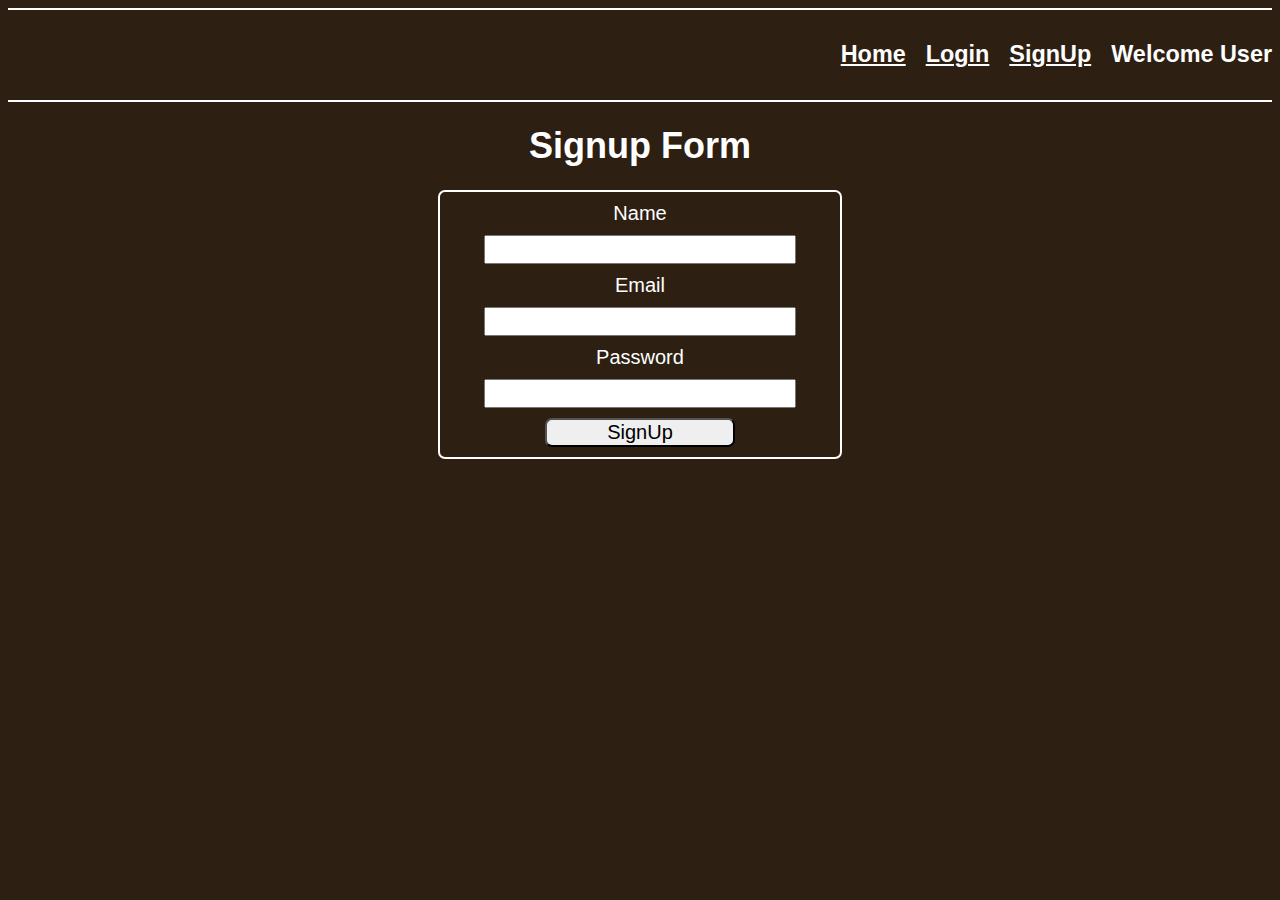
<file: index.html>
<!DOCTYPE html>
<html lang="en">
<head>
    <meta charset="UTF-8">
    <meta http-equiv="X-UA-Compatible" content="IE=edge">
    <meta name="viewport" content="width=device-width, initial-scale=1.0">
    <title>MealHuB</title>
    <link rel="stylesheet" href="home.css">
</head>
<body>

    <h1>Welcome to MealHuB</h1>
    <div id="fname"></div>
    <hr color="white">
     <div id="navbar"></div>
     <hr color="white">
    <div id="inp">
        <input type="text" id="bar" placeholder="Search">
        <button id="search" type="click">Search</button>
        <button id="random" type="click">Random Food</button>
    </div> 
    <div id="content">
        <div><img src="https://www.themealdb.com/images/icons/meal-icon6.png" alt=""><p>Total Meals: 283</p></div>
        <div><img src="https://www.themealdb.com/images/icons/meal-icon4.png" alt=""><p>Total Ingredients: 574</p></div>
        <div><img src="https://www.themealdb.com/images/icons/image2.png" alt=""><p>Images: 283</p></div>
    </div>
    <hr color="white">
    <div id="meal"></div>
    <h2 id="head">Latest Meals</h2>
    <div id="l1">
        <div class="l1a">
        <img src="https://www.themealdb.com/images/media/meals/n7qnkb1630444129.jpg" alt="">
        <p>Chivito uruguayo</p>
        </div>
        <div class="l1a">
        <img src="https://www.themealdb.com/images/media/meals/u9l7k81628771647.jpg" alt="">
        <p>Walnut Roll Gužvara</p>
        </div>
        <div class="l1a">
            <img src="https://www.themealdb.com/images/media/meals/nv5lf31628771380.jpg" alt="">
            <p>Fresh sardines</p>
        </div class="l1a">
        <div class="l1a">
            <img src="https://www.themealdb.com/images/media/meals/tkxquw1628771028.jpg" alt="">
            <p>Burek</p>
        </div>
        <div class="l1a">
            <img src="https://www.themealdb.com/images/media/meals/1ngcbf1628770793.jpg" alt="">
            <p>Mushroom soup with buckwheat</p>
        </div>
        <div class="l1a">
            <img src="https://www.themealdb.com/images/media/meals/tnwy8m1628770384.jpg" alt="">
            <p>Croatian Bean Stew</p>
        </div>
        <div class="l1a">
            <img src="https://www.themealdb.com/images/media/meals/pn59o51628769837.jpg" alt="">
            <p>Croatian lamb peka</p>
        </div>
        <div class="l1a">
            <img src="https://www.themealdb.com/images/media/meals/n1hcou1628770088.jpg" alt="">
            <p>Traditional Croatian Goulash</p>
        </div>
    </div>
    </div>
</body>
</html>
<script src="home.js" type="module"></script>
</file>
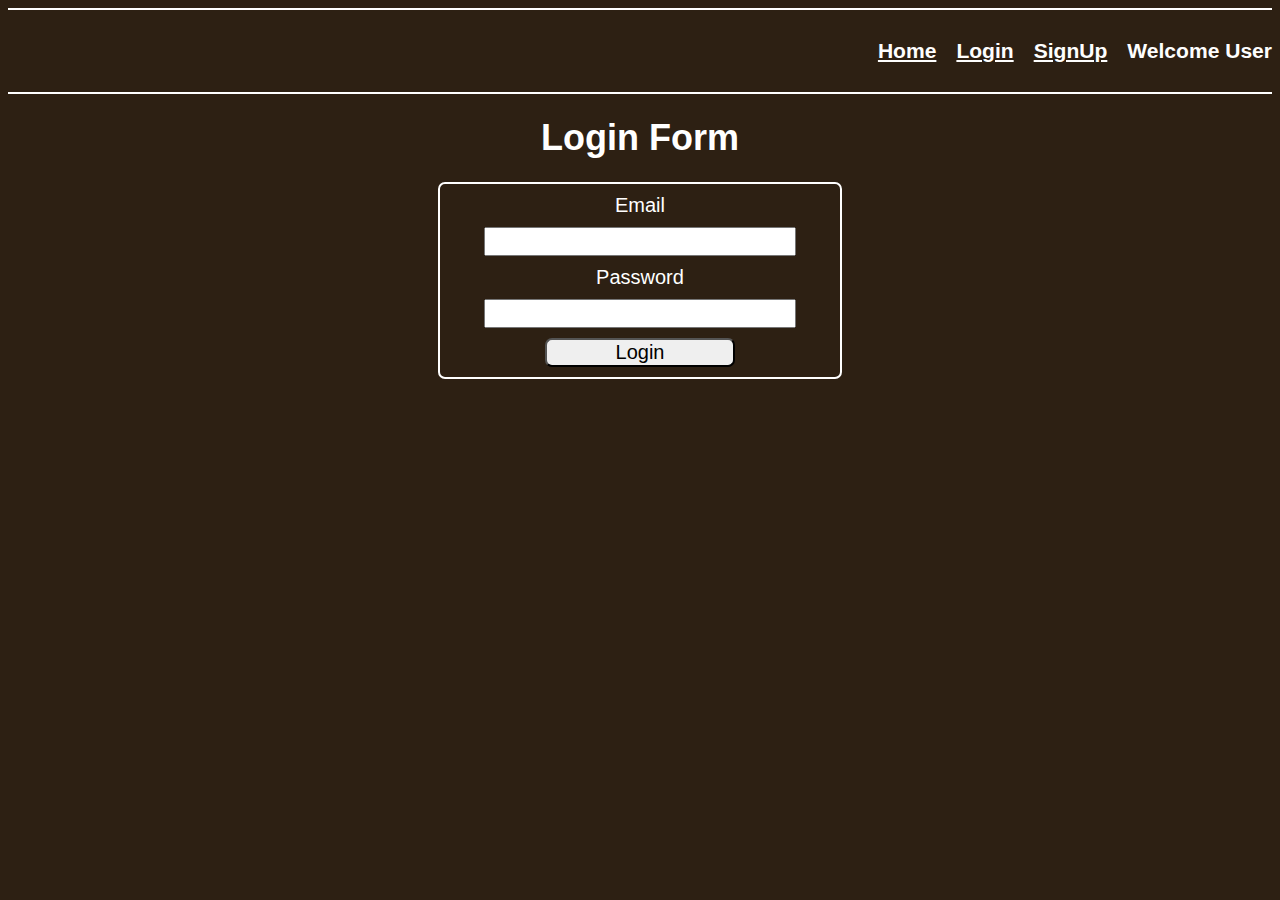
<file: login.html>
<!DOCTYPE html>
<html lang="en">
<head>
    <meta charset="UTF-8">
    <meta http-equiv="X-UA-Compatible" content="IE=edge">
    <meta name="viewport" content="width=device-width, initial-scale=1.0">
    <link rel="stylesheet" href="login.css">
    <title>MealHuB Login</title>
</head>
<body>
    <hr color="white">
    <div id="navbar"></div>
    <hr color="white">
    <h1>Login Form</h1>
    <form>
        <label for="">Email</label>
        <input id="email" type="email" required>
        <label for="">Password</label>
        <input id="password" type="password" required>
        <button type="submit" id="signup">Login</button>
    </form>
</body>
</html>
<script src="login.js" type="module"></script>
</file>
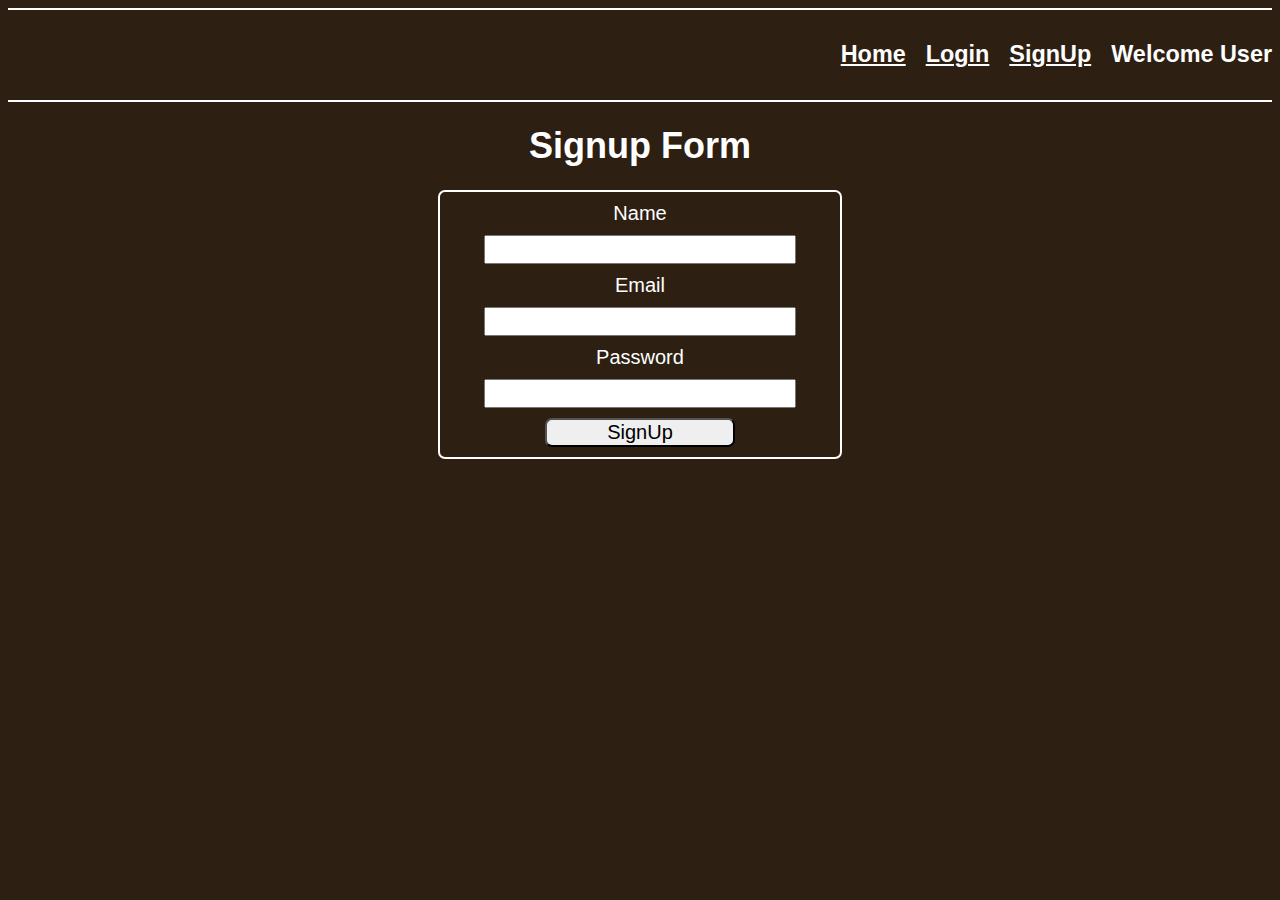
<file: signup.html>
<!DOCTYPE html>
<html lang="en">
<head>
    <meta charset="UTF-8">
    <meta http-equiv="X-UA-Compatible" content="IE=edge">
    <meta name="viewport" content="width=device-width, initial-scale=1.0">
    <link rel="stylesheet" href="signup.css">
    <title>MealHuB SignUp Page</title>
</head>
<body>
    <hr color="white">
    <div id="navbar"></div>
    <hr color="white">
    <h1>Signup Form</h1>
    <form>
        <label for="">Name</label>
        <input  id="name" type="text" required>
        <label for="">Email</label>
        <input id="email" type="email" required>
        <label for="">Password</label>
        <input id="password" type="password" required>
        <button type="submit" id="signup">SignUp</button>
    </form>
</body>
</html>
<script src="signup.js" type="module"></script>
</file>
<file: home.css>
body {
  background-color: #2d2013;
}
h2 {
  font-family: "Open Sans", sans-serif;
  font-size: 26px;
  line-height: 24px;
  color: rgb(255, 255, 255);
  text-align: center;
}
#l1 {
  width: 100%;
  width: 100%;
  display: grid;
  grid-template-columns: repeat(4, 1fr);
  grid-template-rows: repeat(2, auto);
  gap: 15px;
}
#l1 > .l1a {
  width: 100%;
  text-align: center;
  color: rgb(255, 255, 255);
  font-family: "Open Sans", sans-serif;
}
#l1 > .l1a > img {
  width: 100%;
}
#inp {
  margin: auto;
  justify-content: space-evenly;
  align-items: center;
  width: 60%;
  display: flex;
}
#inp > #bar {
  width: 70%;
  font-size: 24px;
  font-family: "Open Sans", sans-serif;
  border-radius: 5px;
  background-color: wheat;
  margin: auto;
}
#search {
  width: 12%;
  font-family: "Open Sans", sans-serif;
  font-size: 20px;
  border-radius: 5px;
  background-color: rgb(120, 206, 219);
  font-weight: 600;
}
#random{
    width: 25%;
    font-family: "Open Sans", sans-serif;
    font-size: 20px;
    border-radius: 5px;
    background-color: rgb(205, 241, 161);
    font-weight: 600;

}
h1 {
  font-family: "Open Sans", sans-serif;
  font-size: 36px;
  font-weight: 600;
  line-height: 39.6px;
  color: rgb(255, 255, 255);
  text-align: center;
  word-spacing: 0px;
}
#content {
  display: flex;
  color: rgb(255, 255, 255);
  margin: auto;
  justify-content: center;
  width: 40%;
  gap: 15px;
  /* font-size: 20px; */
  font-family: "Open Sans", sans-serif;
}
#content > div {
  display: flex;
}
#content > div > img {
  margin: auto;
  right: 5px;
  height: 18px;
  width: 18px;
}
#content > div > p {
  font-size: 20px;
}
#navbar {
  width: 100%;
  display: flex;
  justify-content: flex-end;
  gap: 20px;
  font-family: "Open Sans", sans-serif;
  align-items: center;
  font-size: 18px;
}
#navbar > h3 > a {
  color: rgb(254, 254, 254);
}
#navbar > h3 {
  color: rgb(254, 254, 254);
}
#meal {
  width: 50%;
  margin: auto;
  align-items: center;
  display: grid;
  justify-content: center;
}
#meal > .meals {
  width: 100%;
  margin: auto;
  border: 1px solid white;
  font-family: "Open Sans", sans-serif;
  font-size: 20px;
  color: rgb(255, 255, 255);
  border-radius: 7px;
  display: grid;
  grid-template-columns: repeat(3, 1fr);
  grid-template-rows: repeat(auto);
  text-align: center;
  justify-content: space-between;
}
.meals > img {
  border: 2px solid cyan;
  width: 90%;
  height: 90%;
  margin: auto;
  border-radius: 7px;
  justify-content: center;
  margin-top: 15px;
}
.meals > .details {
  margin: auto;
  text-align: center;
  justify-content: center;
}

.details > p {
  font-family: "Open Sans", sans-serif;
  font-size: 20px;
  color: rgb(255, 255, 255);
}
.des {
  font-family: "Open Sans", sans-serif;
  font-size: 20px;
  color: rgb(255, 255, 255);
  justify-content: center;
  align-items: center;
}
</file>
<file: login.css>
body {
  background-color: #2d2013;
}
#navbar {
  width: 100%;
  display: flex;
  justify-content: flex-end;
  gap: 20px;
  font-family: "Open Sans", sans-serif;
  align-items: center;
  font-size: 18px;
}
#navbar > h3 > a {
  color: rgb(254, 254, 254);
}
h1 {
  font-family: "Open Sans", sans-serif;
  font-size: 36px;
  font-weight: 600;
  line-height: 39.6px;
  color: rgb(255, 255, 255);
  text-align: center;
  word-spacing: 0px;
}
form {
  width: 30%;
  margin: auto;
  font-family: "Open Sans", sans-serif;
  color: white;
  border: 2px solid white;
  font-size: 20px;
  display: grid;
  gap: 10px;
  text-align: center;
  padding: 10px;
  border-radius: 7px;
}

form > input {
  width: 80%;
  font-family: "Open Sans", sans-serif;
  margin: auto;
  font-size: 20px;
}
button {
  width: 50%;
  margin: auto;
  font-family: "Open Sans", sans-serif;
  font-size: 20px;
  border-radius: 7px;
}
#navbar > h3 {
  color: rgb(254, 254, 254);
}
</file>
<file: signup.css>
body {
  background-color: #2d2013;
}
#navbar {
  width: 100%;
  display: flex;
  justify-content: flex-end;
  gap: 20px;
  font-family: "Open Sans", sans-serif;
  align-items: center;
  font-size: 20px;
}
#navbar > h3 > a {
  color: rgb(254, 254, 254);
}
h1 {
  font-family: "Open Sans", sans-serif;
  font-size: 36px;
  font-weight: 600;
  line-height: 39.6px;
  color: rgb(255, 255, 255);
  text-align: center;
  word-spacing: 0px;
}
form {
  width: 30%;
  margin: auto;
  font-family: "Open Sans", sans-serif;
  color: white;
  border: 2px solid white;
  font-size: 20px;
  display: grid;
  gap: 10px;
  text-align: center;
  padding: 10px;
  border-radius: 7px;
}

form > input {
  width: 80%;
  font-family: "Open Sans", sans-serif;
  margin: auto;
  font-size: 20px;
}
button {
  width: 50%;
  margin: auto;
  font-family: "Open Sans", sans-serif;
  font-size: 20px;
  border-radius: 7px;
}
#navbar > h3 {
    color: rgb(254, 254, 254);
  }
</file>
